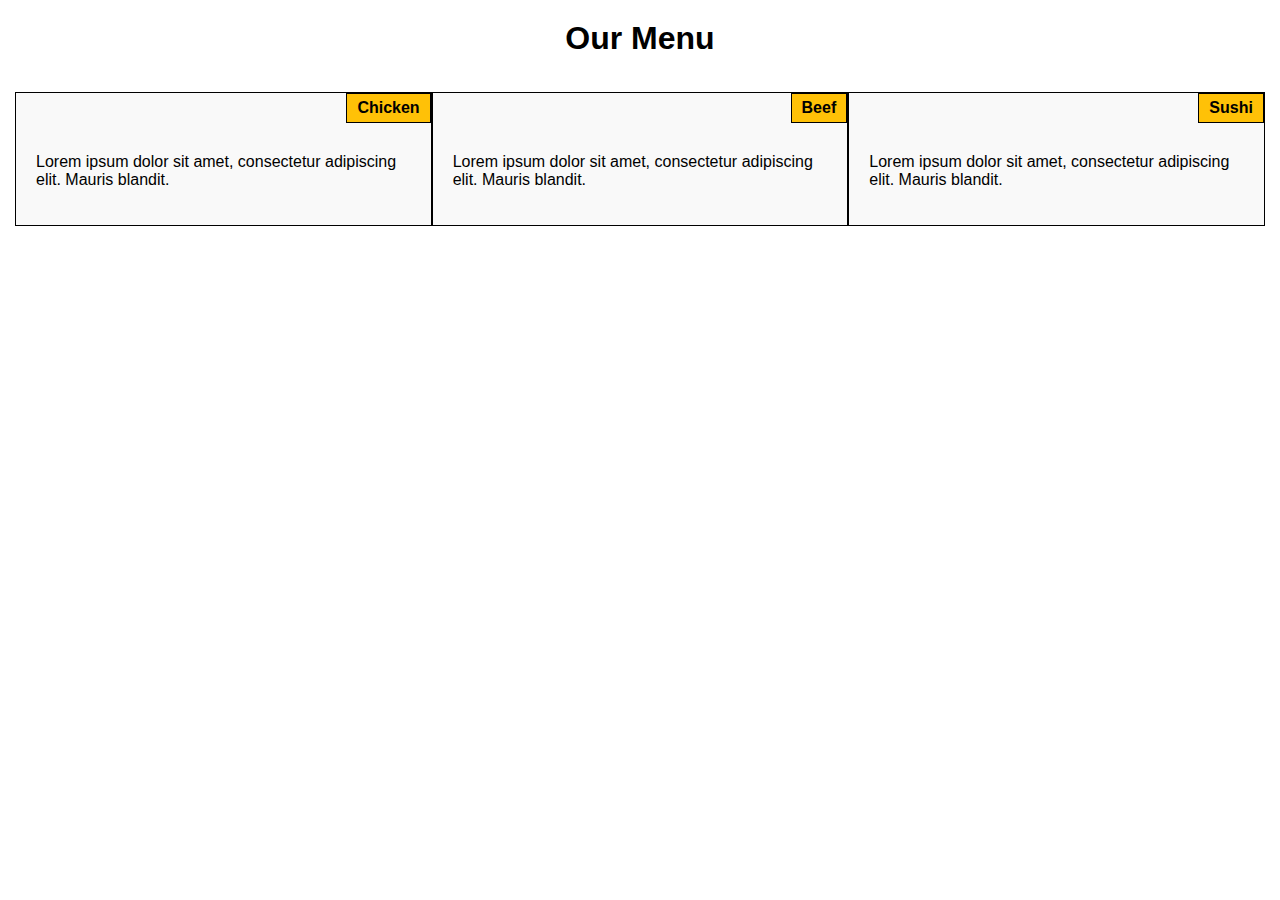
<file: module2-solution/index.html>
<!DOCTYPE html>
<html lang="en">
<head>
  <meta charset="UTF-8">
  <title>Module 2 Solution</title>
  <link rel="stylesheet" href="css/styles.css">
  <meta name="viewport" content="width=device-width, initial-scale=1.0">
</head>
<body>
  <h1>Our Menu</h1>

  <div class="row">
    <section class="col">
      <div class="section-title">Chicken</div>
      <p>Lorem ipsum dolor sit amet, consectetur adipiscing elit. Mauris blandit.</p>
    </section>

    <section class="col">
      <div class="section-title">Beef</div>
      <p>Lorem ipsum dolor sit amet, consectetur adipiscing elit. Mauris blandit.</p>
    </section>

    <section class="col">
      <div class="section-title">Sushi</div>
      <p>Lorem ipsum dolor sit amet, consectetur adipiscing elit. Mauris blandit.</p>
    </section>
  </div>
</body>
</html>
</file>
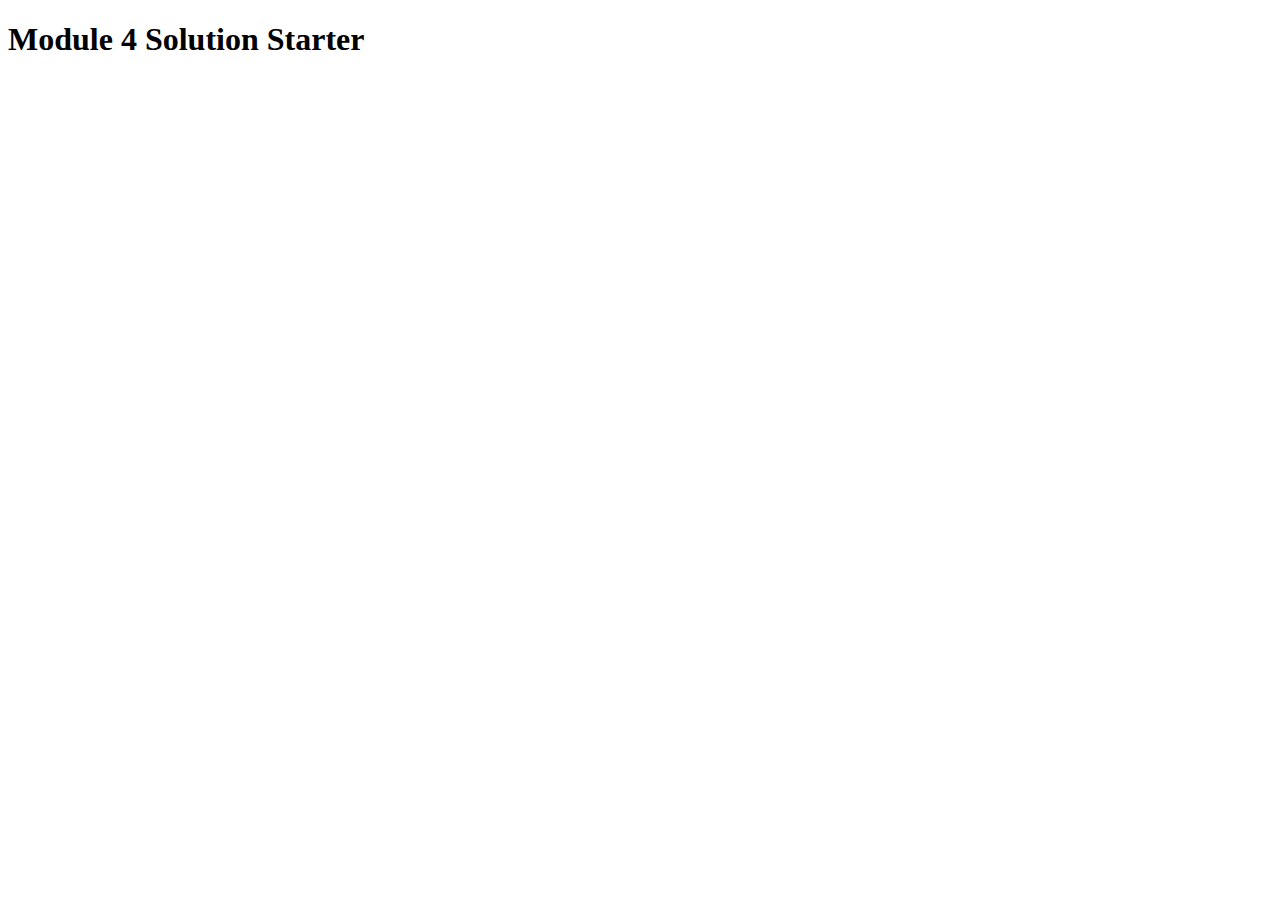
<file: module4-solution/index.html>
<!DOCTYPE html>
<html>
<head>
  <meta charset="utf-8">
  <title>Module 4 Solution Starter</title>
  <script src="SpeakHello.js"></script>
  <script src="SpeakGoodBye.js"></script>
  <script src="script.js"></script>
</head>
<body>
  <h1>Module 4 Solution Starter</h1>
</body>
</html>
</file>
<file: module2-solution/css/styles.css>
* {
  box-sizing: border-box;
}

body {
  font-family: Arial, sans-serif;
  margin: 0;
  padding: 0;
}

h1 {
  text-align: center;
  margin: 20px 0;
  font-size: 2em;
}

.row {
  width: 100%;
  padding: 15px;
  overflow: hidden;
}

.col {
  float: left;
  width: 33.33%;
  padding: 20px;
  border: 1px solid black;
  background-color: #f9f9f9;
  position: relative;
}

.section-title {
  position: absolute;
  top: 0;
  right: 0;
  background-color: #ffc107;
  border: 1px solid black;
  padding: 5px 10px;
  font-weight: bold;
}

p {
  margin-top: 40px;
}

/* Tablet View */
@media (max-width: 991px) and (min-width: 768px) {
  .col {
    width: 50%;
  }

  .col:nth-child(3) {
    width: 100%;
  }
}

/* Mobile View */
@media (max-width: 767px) {
  .col {
    width: 100%;
  }
}
</file>
